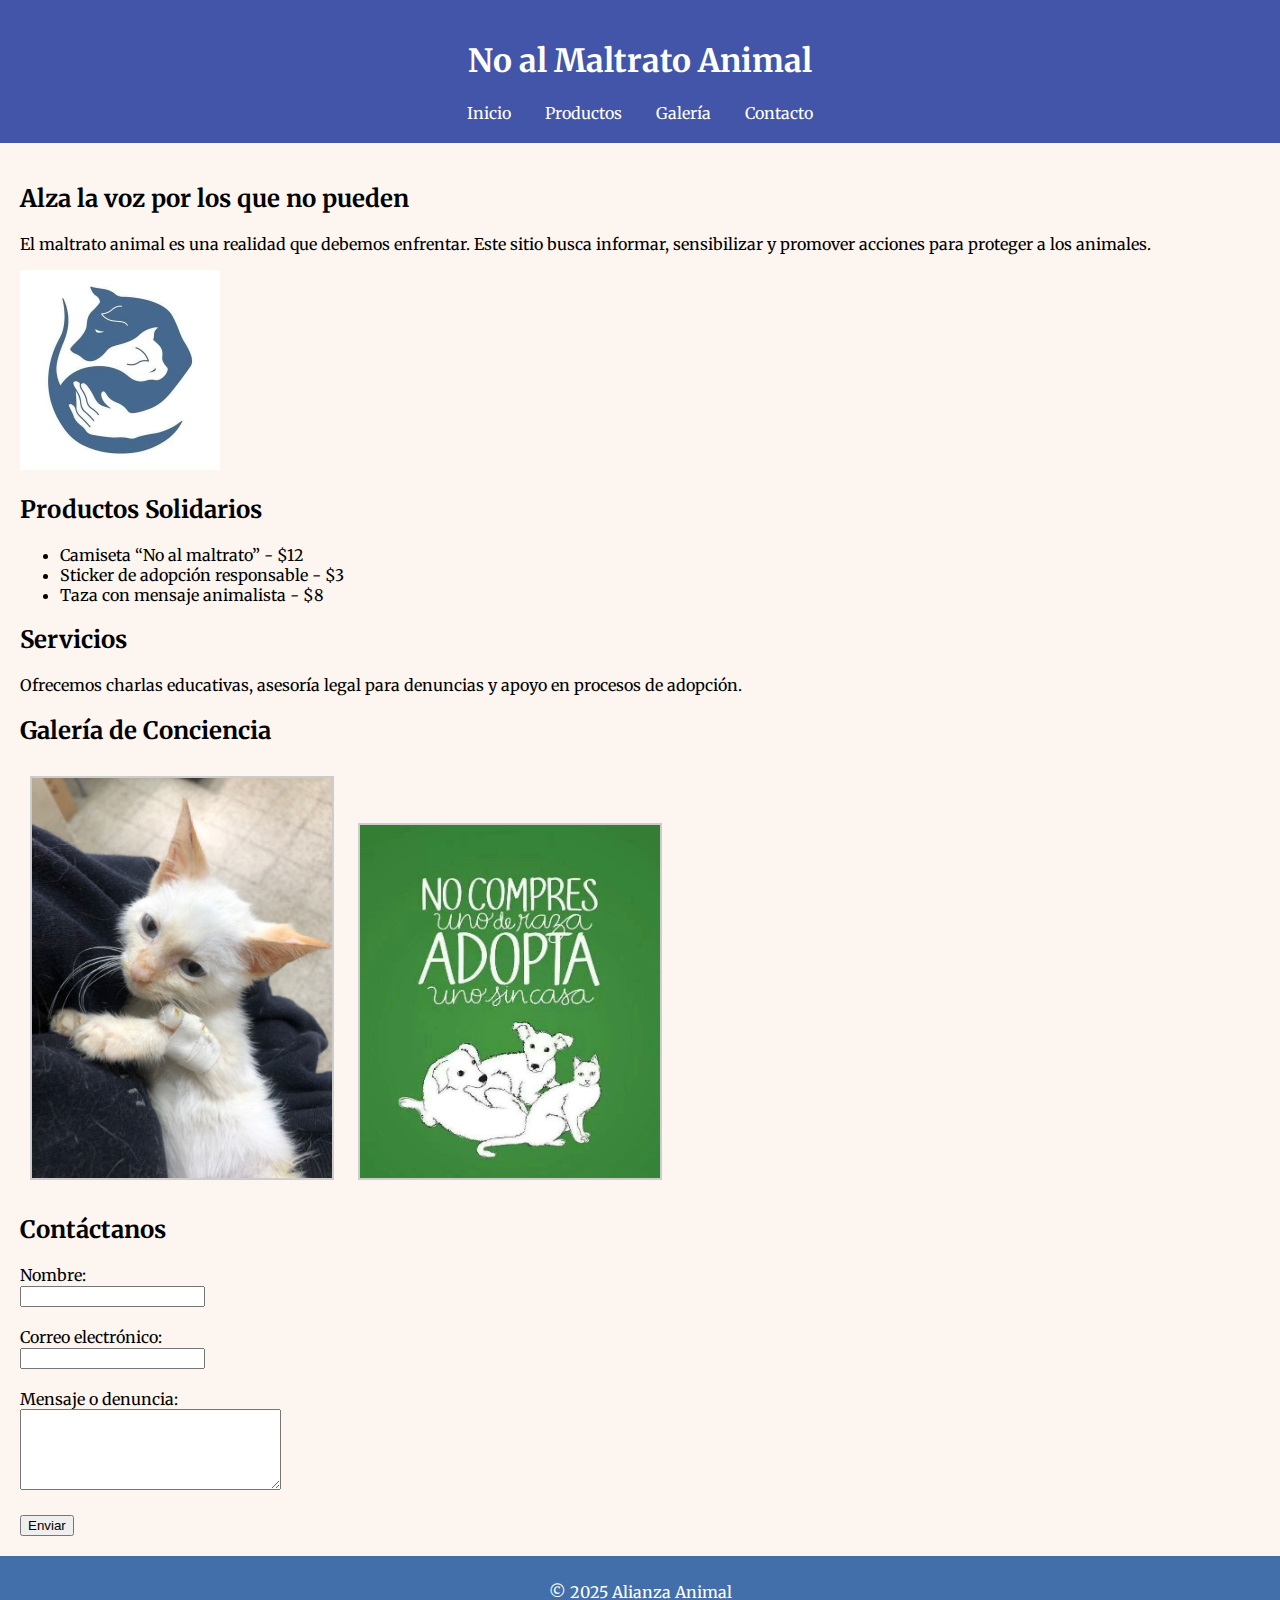
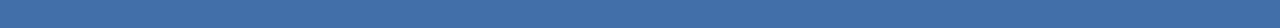
<file: index.html>
<!DOCTYPE html>
<html lang="es">
<head>
  <meta charset="UTF-8">
  <title>No al Maltrato Animal</title>
  <link rel="stylesheet" href="estilos.css">
  <link href="https://fonts.googleapis.com/css2?family=Merriweather&display=swap" rel="stylesheet">

</head>
<body>
  <header>
    <h1>No al Maltrato Animal</h1>
    <nav>
      <a href="#inicio">Inicio</a>
      <a href="#productos">Productos</a>
      <a href="#galeria">Galería</a>
      <a href="#contacto">Contacto</a>
    </nav>
  </header>
  <main>
    <section id="inicio">
      <h2>Alza la voz por los que no pueden</h2>
      <p>El maltrato animal es una realidad que debemos enfrentar. Este sitio busca informar, sensibilizar y promover acciones para proteger a los animales.</p>
      <img src="logo.jpg" alt="Logo contra el maltrato animal" width="200">
    </section>

    <section id="productos">
      <h2>Productos Solidarios</h2>
      <ul>
        <li>Camiseta “No al maltrato” - $12</li>
        <li>Sticker de adopción responsable - $3</li>
        <li>Taza con mensaje animalista - $8</li>
      </ul>
      <h2>Servicios</h2>
      <p>Ofrecemos charlas educativas, asesoría legal para denuncias y apoyo en procesos de adopción.</p>
    </section>

    <section id="galeria" class="galeria">
      <h2>Galería de Conciencia</h2>
      <img src="gato_recatado.jpg" alt="Animal rescatado" width="300">
      <img src="fundacion.jpg" alt="Campaña de adopción" width="300">
    </section>

    <section id="contacto">
      <h2>Contáctanos</h2>
      <form>
        <label for="nombre">Nombre:</label><br>
        <input type="text" id="nombre" name="nombre"><br><br>
        <label for="email">Correo electrónico:</label><br>
        <input type="email" id="email" name="email"><br><br>
        <label for="mensaje">Mensaje o denuncia:</label><br>
        <textarea id="mensaje" name="mensaje" rows="5" cols="30"></textarea><br><br>
        <button type="submit">Enviar</button>
      </form>
    </section>
  </main>
  <footer>
    <p>&copy; 2025 Alianza Animal</p>
  </footer>
</body>
</html>
</file>
<file: estilos.css>
body {
  font-family: 'Merriweather', serif;
  background-color: #fdf6f0;
  margin: 0;
  padding: 0;
  /* Agregamos un desplazamiento suave para la navegación */
  scroll-behavior: smooth;
}

header {
  background-color: #4255a9;
  color: white;
  padding: 20px;
  text-align: center;
}

nav a {
  margin: 0 15px;
  color: white;
  text-decoration: none;
}

main {
  padding: 20px;
}

footer {
  background-color: #426fa9;
  color: white;
  text-align: center;
  padding: 10px;
}

.galeria img {
  margin: 10px;
  border: 2px solid #ccc;
}
</file>
